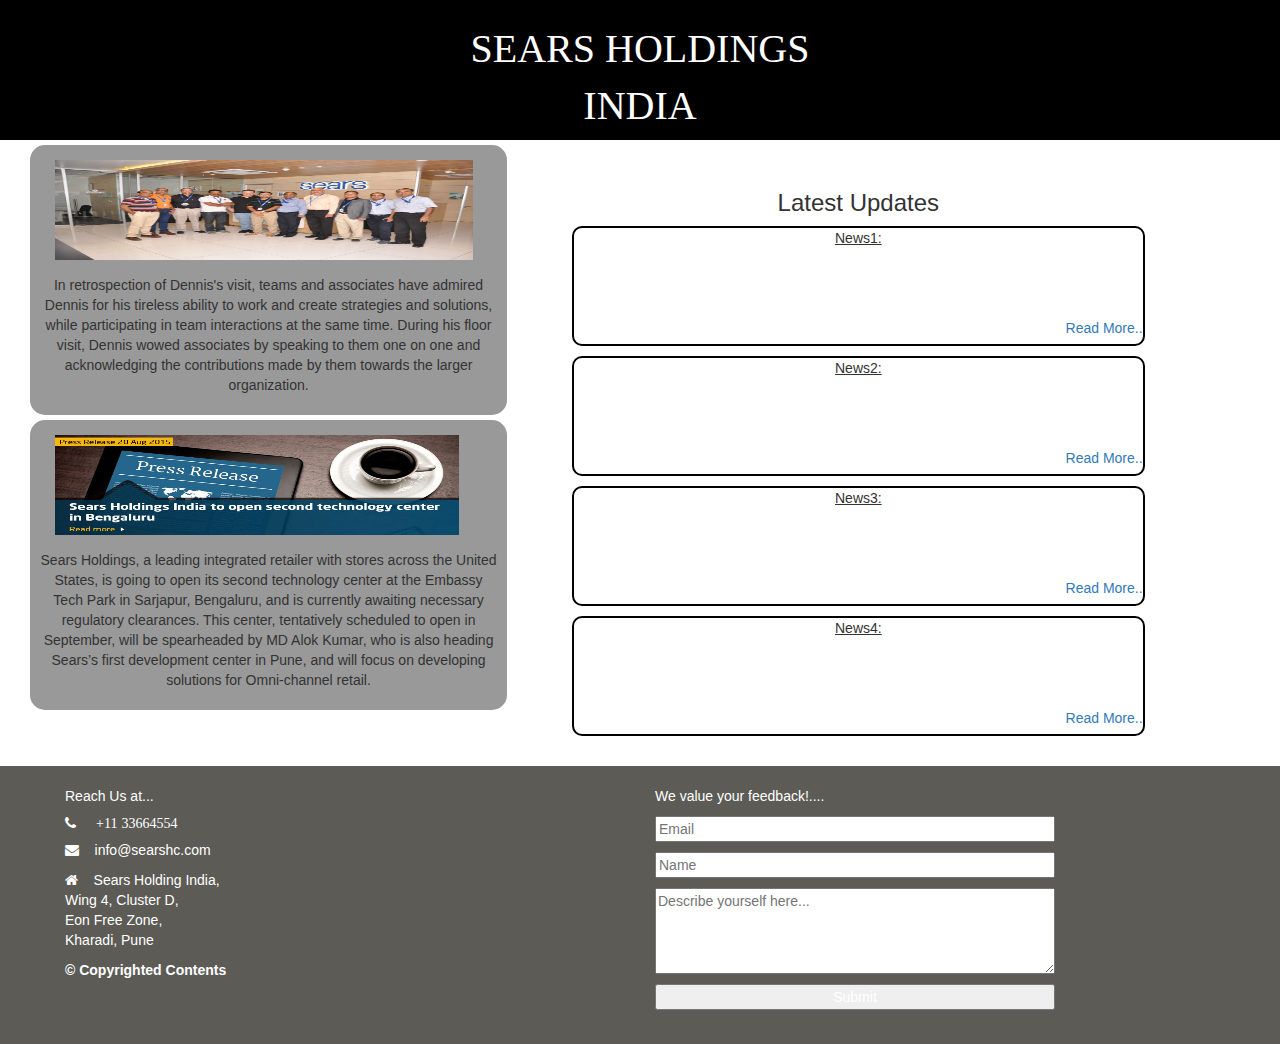
<file: index.html>
<html>
<head>
  <meta http-equiv="content-type" content="text/html; charset=utf-8" />
  <title></title>
   <link rel="stylesheet" type="text/css" href="style.css">
   <link rel="stylesheet" href="http://cdnjs.cloudflare.com/ajax/libs/font-awesome/4.4.0/css/font-awesome.min.css">
   <link rel="stylesheet" href="http://maxcdn.bootstrapcdn.com/bootstrap/3.3.6/css/bootstrap.min.css">
   <script src="https://ajax.googleapis.com/ajax/libs/jquery/1.12.0/jquery.min.js"></script>
   <script src="https://cdn.firebase.com/js/client/2.4.0/firebase.js"></script>
    <script type="text/javascript" src="validation.js"></script>    
<script src=logic.js>
</script>
</head>
<body>

<div id="header">
 
<center>


  <div class="container text-center">
   <div >SEARS HOLDINGS <br> INDIA  </div>
  </div>

  </center>
 

</div>

<div  class="container-fluid text-center" style=" margin-left:15px;">

<div class="row ">
<div class="col-sm-5 " id="left">
   <div class="leftCont">
     <img id ="imgc" src="img/img1.jpg" alt="car logo" height="120" width="98%">
	 <p>
	    In retrospection of Dennis's visit, teams and associates have admired Dennis for his tireless ability to work and create strategies and solutions, 
		while participating in team interactions at the same time. During his floor visit, Dennis wowed associates by speaking to them one on one and 
		acknowledging the contributions made by them towards the larger organization.
	 </p>
   </div>
   <div class="leftCont">
     <img id ="imgc" src="img/img2.jpg" alt="car logo" height="120" width="95%">
	 <p>
	    Sears Holdings, a leading integrated retailer with stores across the United States, is going to open its second technology center at the 
		Embassy Tech Park in Sarjapur, Bengaluru, and is currently awaiting necessary regulatory clearances. This center, tentatively scheduled to open 
		in September, will be spearheaded by MD Alok Kumar, who is also heading Sears’s first development center in Pune, and will focus on developing
		solutions for Omni-channel retail.
	 </p>
   </div>
</div>
<div class="col-sm-6 " id="content">

<h3>Latest Updates</h3>

<div id="outerdiv">
<span>News1:</span>
<div id="dev1">

</div>
<div id="innerdiv"><a href="news.html#news1">Read More..</a></div>
</div>

<div id="outerdiv">
<span>News2:</span>
<div id="dev2">
</div>
<div id="innerdiv"><a href="news.html#news2">Read More..</a></div>
</div>


<div id="outerdiv">
<span>News3:</span>
<div id="dev3">
</div>
<div id="innerdiv"><a href="news.html#news3">Read More..</a></div>
</div>

<div id="outerdiv" >
<span>News4:</span>
<div id="dev4">
</div>
<div id="innerdiv"><a href="news.html#news1">Read More..</a></div>
</div>
</div>
</div></div>



<div id="footer" class="row content">
   <div class="col-sm-6 " style="padding-left:60px;" >
    <p>Reach Us at...</p>   
    <p><i class="fa fa-phone"> &nbsp; &nbsp; +11 33664554</i> </p>
    <p> <i class="fa fa-envelope"></i>&nbsp; &nbsp; info@searshc.com</p>
	<p><i class="fa fa-home"></i>&nbsp; &nbsp; Sears Holding India,<br/>Wing 4, Cluster D,<br/> Eon Free Zone,<br/> Kharadi, Pune</p>
    <p><strong>&#169;  Copyrighted Contents</strong></p>
  </div>
  <div class="col-sm-6 ">
    <form name="val" onsubmit="return validateForm()">
    <p>We value your feedback!....</p>
    <p><input type="email" name="email" placeholder="Email" >   </p>
    <p><input type="text" name="uname" placeholder="Name">   </p>
	<p><textarea rows="4" cols="20" name="msg" placeholder="Describe yourself here..."></textarea></p>
    <p><input type="submit" name="submitBtn" value="Submit" placeholder="Name">   </p>
	<p id="result"></p>
	</form>
  </div>
</body>
</html>
</file>
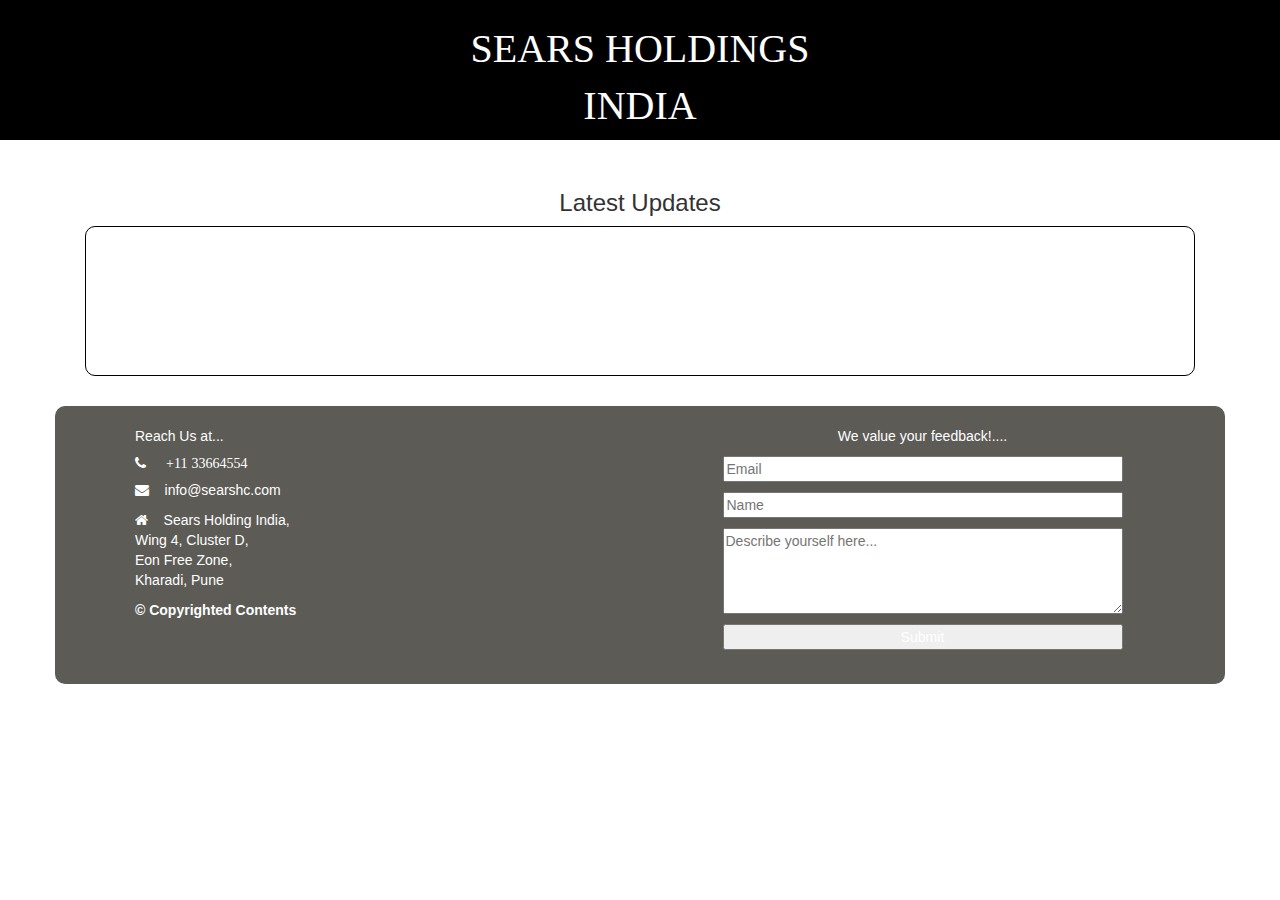
<file: news.html>
<html>
<head>
  <meta http-equiv="content-type" content="text/html; charset=utf-8" />
  <title></title>
   <link rel="stylesheet" type="text/css" href="style.css">
   <link rel="stylesheet" href="http://cdnjs.cloudflare.com/ajax/libs/font-awesome/4.4.0/css/font-awesome.min.css">
   <script type="text/javascript" src="validation.js"></script> 
   <script src="https://cdn.firebase.com/js/client/2.4.0/firebase.js"></script>
   <link rel="stylesheet" href="http://maxcdn.bootstrapcdn.com/bootstrap/3.3.6/css/bootstrap.min.css">
   <script src="https://ajax.googleapis.com/ajax/libs/jquery/1.12.0/jquery.min.js"></script>
    
<script src="logicNews.js">
</script>
</head>
<body>

<div id="header">
 
<center>
  <div >SEARS HOLDINGS <br> INDIA
  
  </div>
  </center>
 

</div>

<div class="container text-center">

<div class="row ">
<div class="col-sm-12 " id="content">
<h3>Latest Updates</h3>

<div id="outerdiv" style="font-size:14px; border:solid 1px black; height:150px;">
<div id="div1"></div>
<div id="div2">
</div>

</div>
</div>
</div>
<div class="row ">
<div class="col-sm-12 " id="footer" class="row content">
   <div class="col-sm-6 " style="padding-left:60px; text-align:left" >
    <p>Reach Us at...</p>   
    <p><i class="fa fa-phone"> &nbsp; &nbsp; +11 33664554</i> </p>
    <p> <i class="fa fa-envelope"></i>&nbsp; &nbsp; info@searshc.com</p>
	<p><i class="fa fa-home"></i>&nbsp; &nbsp; Sears Holding India,<br/>Wing 4, Cluster D,<br/> Eon Free Zone,<br/> Kharadi, Pune</p>
    <p><strong>&#169;  Copyrighted Contents</strong></p>
  </div>
  <div class="col-sm-6 ">
    <form name="val" onsubmit="return validateForm()">
    <p>We value your feedback!....</p>
    <p><input type="email" name="email" placeholder="Email" >   </p>
    <p><input type="text" name="uname" placeholder="Name">   </p>
	<p><textarea rows="4" cols="20" name="msg" placeholder="Describe yourself here..."></textarea></p>
    <p><input type="submit" name="submitBtn" value="Submit" placeholder="Name">   </p>
	<p id="result"></p>
	</form>
  </div>
  </div>
  </div>
  </div>
</body>
</html>
</file>
<file: style.css>
body {
    font-family: verdana, sans-serif;
    font-size: 10px;
    margin : 1% 5% 0 5%;
    background-color:#DAD5CD;
    }
  
  #header {
   
    padding: 20px;
    color:#23006B;
    background: black;;
    height:140px;
	font-size:40;
   position: relative; 
    color:white;
   font-family:monotype corsiva;
   
 
    }


  

	.leftCont{
	background: #999;
	border-radius: 15px;
	padding:10px;
	font-size:12px;
	margin-top:5px;
	margin-right:20px;
	margin-bottom:5px;
	}
  
  #content {
    
    height: auto;
    margin-right:20px;   
	
	padding:30px;

 
    }
  span{
  font-size:14px;
  text-decoration:Underline;
  }
  #footer {

    background: #5C5B56;
    padding: 20px;
    color:white;
	border-radius:10px;
    }

  h1{
    display: inline-block;
    
   }
   input, textarea{
     width:400px;}

 #imgc{
   float:left;
   padding:5 15 15 15px;
   }

 p{
  font-size:14px;
  }
  
 #dev1, #dev2, #dev3, #dev4{
 height:70px;
 font-size:12px;
 overflow:hidden;
 text-overflow:ellipsis;
 white-space:nowrap;
}

#innerdiv{
float:right;
}

#outerdiv{
border: solid black 2px;
border-radius:10px;
margin-top:10px;
height:120px;
</file>
